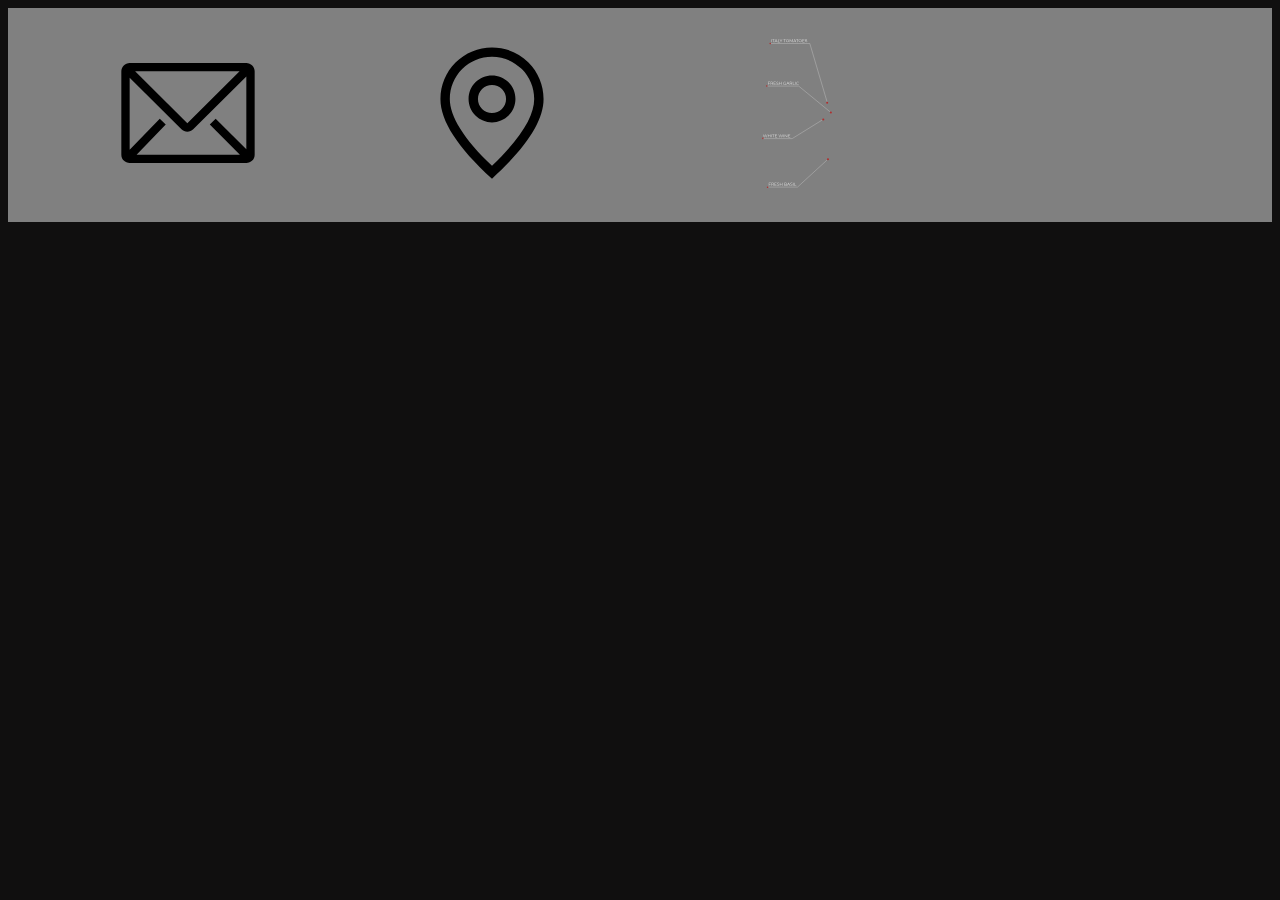
<file: recipes.html>
<!DOCTYPE html>
<html lang="en">
<head>
   <meta charset="UTF-8">
   <meta http-equiv="X-UA-Compatible" content="IE=edge">
   <meta name="viewport" content="width=device-width, initial-scale=1.0">
   <title>Document</title>
   <link rel="stylesheet" href="https://cdnjs.cloudflare.com/ajax/libs/modern-normalize/1.1.0/modern-normalize.min.css"
      integrity="sha512-wpPYUAdjBVSE4KJnH1VR1HeZfpl1ub8YT/NKx4PuQ5NmX2tKuGu6U/JRp5y+Y8XG2tV+wKQpNHVUX03MfMFn9Q==" crossorigin="anonymous" referrerpolicy="no-referrer">
   <link rel="stylesheet" href="./css/style.css">
</head>
<body>
   <section class="recipes">
      <svg class="svg"><use href="./images/sprite.svg#ico-email"></use></svg>
      <svg class="svg"><use href="./images/sprite.svg#ico-geo"></use></svg> 

      <svg class="svgk"><use href="./images/sprite.svg#ketchup"></use></svg>
   </section>
</body>
</html>
</file>
<file: css/style.css>
:root {
    --genoa: #F3F3F3;
}

*,
*::before,
*::after {
    box-sizing: border-box;
}

body {
    font-family: 'Montserrat', sans-serif;
    color: var(--genoa);
    background-color: #100F0F;
}

.list {
    list-style: none;
    margin: 0;
    padding-left: 0;
}

.link {
    text-decoration: none;
}

.invisible {
    visibility: collapse;
}

button {
    cursor: pointer;
}

.btn {
    font-family: inherit;
    color: inherit;
    background-color: rgba(188, 26, 26, 0.2);
    border: none;
}

.btn:hover,
.btn:focus {
    background-color: rgba(188, 26, 26, 0.5);
}

.container {
    max-width: 1150px;
    margin-left: auto;
    margin-right: auto;
    padding-left: 20px;
    padding-right: 20px;
    background-color: #100F0F;
}

/* ===== HEADER ===== */
.header{
    position: absolute;
    width: 100%;}

.page-nav {
    display: flex;
    align-items: center;
    justify-content: space-between;
    background-color: transparent;
}

.menu {
    display: flex;
}

.logo {
    display: flex;
    align-items: center;
    font-weight: 700;
    font-size: 20px;
    line-height: 1.2;
    text-transform: uppercase;
    color: inherit;
    fill: var(--genoa);
}
.logo:hover, .logo:focus{
    color: rgba(188, 26, 26, 0.5);
    fill: rgba(188, 26, 26, 0.5);
}

.logo>svg {
    margin-right: 16px;
}

.menu .link {
    display: block;
    font-weight: 600;
    font-size: 16px;
    line-height: 1.25;
    color: inherit;
    padding: 30px 0;
}

.menu .link:hover, .menu .link:focus{
    color: rgba(188, 26, 26, 0.5);
}

.menu .item {}

.menu .item:not(last-child) {
    margin-right: 52px;
}

.button.link {
    display: block;
    font-weight: 800;
    font-size: 16px;
    line-height: 1.25;
    color: inherit;
    padding: 10px 34px;
    border: 1px solid #F3F3F3;
    border-radius: 16px;
}

.button.link:hover, .button.link:focus {
    color: rgba(188, 26, 26, 0.5);
    border-color: rgba(188, 26, 26, 0.5);
}

/* ===== HERO ===== */
.hero {
    padding-top: 152px;
    background-image: linear-gradient(
        210deg,
        #6F6666,
        #100F0F 45%);
}

.hero .container {
    display: flex;
    align-items: center;
    /* padding-top: 152px; */
    padding-bottom: 72px;
    background-color: transparent;
     /* background-image: linear-gradient(
        210deg,
        #6F6666 ,
        #100F0F 45%); */
}

.hero-main {
    display: flex;
    flex-direction: column;
    align-items: flex-start;
    max-width: 448px;
}

.hero .title {
    margin: 0 0 24px;
    font-weight: 500;
    font-size: 64px;
    line-height: 1.22;
    color: var(--genoa);
}

.hero-main>.text {
    margin: 0 0 48px;
    font-weight: 300;
    font-size: 36px;
    line-height: 1.22;
    color: var(--genoa);
}

.red-bold {
    font-weight: 900;
    color: rgba(188, 26, 26, 0.71);
}

.hero-main>.btn {
    margin: 0 0 48px;
    padding: 20px 84px;
    font-weight: 500;
    font-size: 30px;
    line-height: 1.23;
    border-radius: 16px;
}

.advantages {
    display: flex;
    padding-left: 0;
}

.advantages .item {
    display: flex;
    align-items: center;
    padding-top: 20px;
    padding-bottom: 19px;
}

.advantages .item:nth-child(n+2) {
    margin-left: 14px;
    padding-left: 12px;
    border-left: 1px solid #F3F3F3;
}

.advantages .count {
    margin-right: 12px;
    font-weight: 600;
    font-size: 32px;
    line-height: 1.22;
    color: var(--genoa);
}

.advantages .text {
    font-size: 16px;
    line-height: 1.25;
    color: var(--genoa);
}

.hero-img {
    width: 432px;
    /* height: 574px;
    position: relative; */
    display: flex;
    justify-content: space-between;
    align-items: flex-end;
    margin-left: auto;
    margin-right: 48px;
}

.hero-img .svg {
    width: 268px;
    height: 574px;
    /* position: absolute;
    left: 0;
    bottom: 0; */
    margin-right: -180px;
    z-index: 2;
}
/* .hero-img .img{
    position: absolute;
    right: 0;
    bottom: 0;
    z-index: 0;
} */

.socials svg{
    width: 24px;
    height: 24px;
}

.socials  .link{
    display: inline-block;
    fill: var(--genoa);
}
.socials .link:hover, .socials .link:focus {
    fill: rgba(188, 26, 26, 0.5);
}

.socials .item:not(:last-child) {
    margin-bottom: 32px;
}

/* ===== VERT SLIDER ===== */
.vertical-slider .container {
    display: flex;
    flex-direction: column;
    align-items: center;
}

.vertical-slider h2,
.videos h2,
.horizontal-slider h2 {
    margin: 0;
    height: 100px;
}

.slider-frame {
    width: 920px;
    margin: 0;
    padding: 0;
}

.slider-frame .item {
    display: flex;
    flex-direction: row;
    justify-content: space-between;
    align-items: stretch;
}

.slider-frame .item:nth-child(even) {
    flex-direction: row-reverse;
}

.product-img {
    width: 400px;
    height: 320px;
    display: flex;
    justify-content: center;
    align-items: center;
    margin: 0;
    padding: 0;
}

.product-review {
    margin: 75px auto auto;
    width: 406px;
}

.slider-title {
    font-weight: 600;
    font-size: 32px;
    line-height: 1.22;
    margin: 0;
}

.slider-text {
    font-size: 16px;
    line-height: 1.25;
    margin: 16px 0 20px;
}

.slider-btn {
    font-family: inherit;
    font-size: 20px;
    line-height: 1.2;
    color: inherit;
    background-color: rgba(188, 26, 26, 0.2);
    padding: 10px 58px;
    border-radius: 8px;
}

/* Hide the images by default */
.slideOdd,
.slideEven {
    display: none;
}

/* Next & previous buttons */
.prev,
.next {
    cursor: pointer;
    fill: var(--genoa);
}

/* On hover, add a background color with a little bit see-through */
.prev:hover, .next:hover,
.prev:focus, .next:focus,
{
background-color: rgba(255, 255, 255, 0.9);
}

/* Fading animation */
.fade {
    animation-name: fade;
    animation-duration: 1.5s;
}

@keyframes fade {
    from {
        opacity: .4
    }

    to {
        opacity: 1
    }
}

/* ===== VIDEOS ===== */
.videos .list{
    display: flex;
    justify-content: space-between;
    text-align: center;
    padding: 12px 94px;
}

.videos .item{
    display: flex;
    flex-direction: column;
    justify-content: space-between;
}

.videos .title {
    margin: 0;
    font-weight: 400;
    font-size: 32px;
    line-height: 1.22;
    color: var(--genoa);
}

/* ===== HORIZ SLIDER ===== */
.horizontal-slider .container{
    display: flex;
    flex-direction: column;
    padding-bottom: 100px;
}

.horizontal-slider .slider {
    display: flex;
    align-items: center;
}

.doter{
    padding: 8px;
}
.dot {
    cursor: pointer;
    height: 15px;
    width: 15px;
    margin: 0 2px;
    background-color: #6F6666;
    border-radius: 50%;
    display: inline-block;
    transition: background-color 0.6s ease;
}

.active,
.dot:hover, .dot:focus {
    background-color: #7f7f7f;
    border: 3px solid #F3F3F3;
}

/* ===== FOOTER ===== */
.footer{
    border-top: 1px solid #F3F3F3;
}

 .container{
    display: flex;
    align-items: center;
    padding-top: 24px;
    padding-bottom: 35px;
    /* border-top: 1px solid #F3F3F3; */
}

.footer .logo {
    margin-right: 156px;
}

.footer .menu {
    display: flex;
    flex-direction: column;
    margin-right: 170px;
}

/* .footer .menu {} */

.footer .menu .item{
    margin-right: 0;
}

.footer .menu .item:not(:last-child) {
    margin-bottom: 20px;
}

.footer .menu .link {
    padding: 0;
    font-family:'Inter', sans-serif;
    font-size: 16px;
    line-height: 1.19;
}

.footer .address{
    margin-right: 218px;
    height: 88px;
}

.footer .address .item:not(:last-child) {
    margin-bottom: 40px; 
}

.address .link {
    display: flex;
    align-items: center;
    font-family: 'Inter', sans-serif;
    font-size: 16px;
    line-height: 1.19;
    color: inherit;
    fill: var(--genoa);
}

.address svg {
    margin-right: 8px;
}

.address .link:hover, .address .link:focus {
    color: rgba(188, 26, 26, 0.5);
    fill: rgba(188, 26, 26, 0.5);
}

.footer .socials{}

.footer .socials .item:not(:last-child) {
    margin-bottom: 16px;
}

.copyright {
    text-align: center;
    margin: 0 auto;
    font-family: 'Roboto', sans-serif;
    font-size: 14px;
    line-height: 1.21;
    color: #979797;
}

.copyright a{
    font-weight: 500;
    color: #FFFFFF;
}

.recipes{
    padding: 30px;
    background-color: gray;
}
/* .svg{
    display: inline-block;
    width: 24px;
    height: 24px;
    fill: red;
    background-color: blue; */
}
.svgk {
    display: inline-block;
    width: 268px;
    height: 574px;
    /* background-color: blue; */

}

.imagesvg{
    display: block;
    width: 267px;
    height: 574px;
}
</file>
